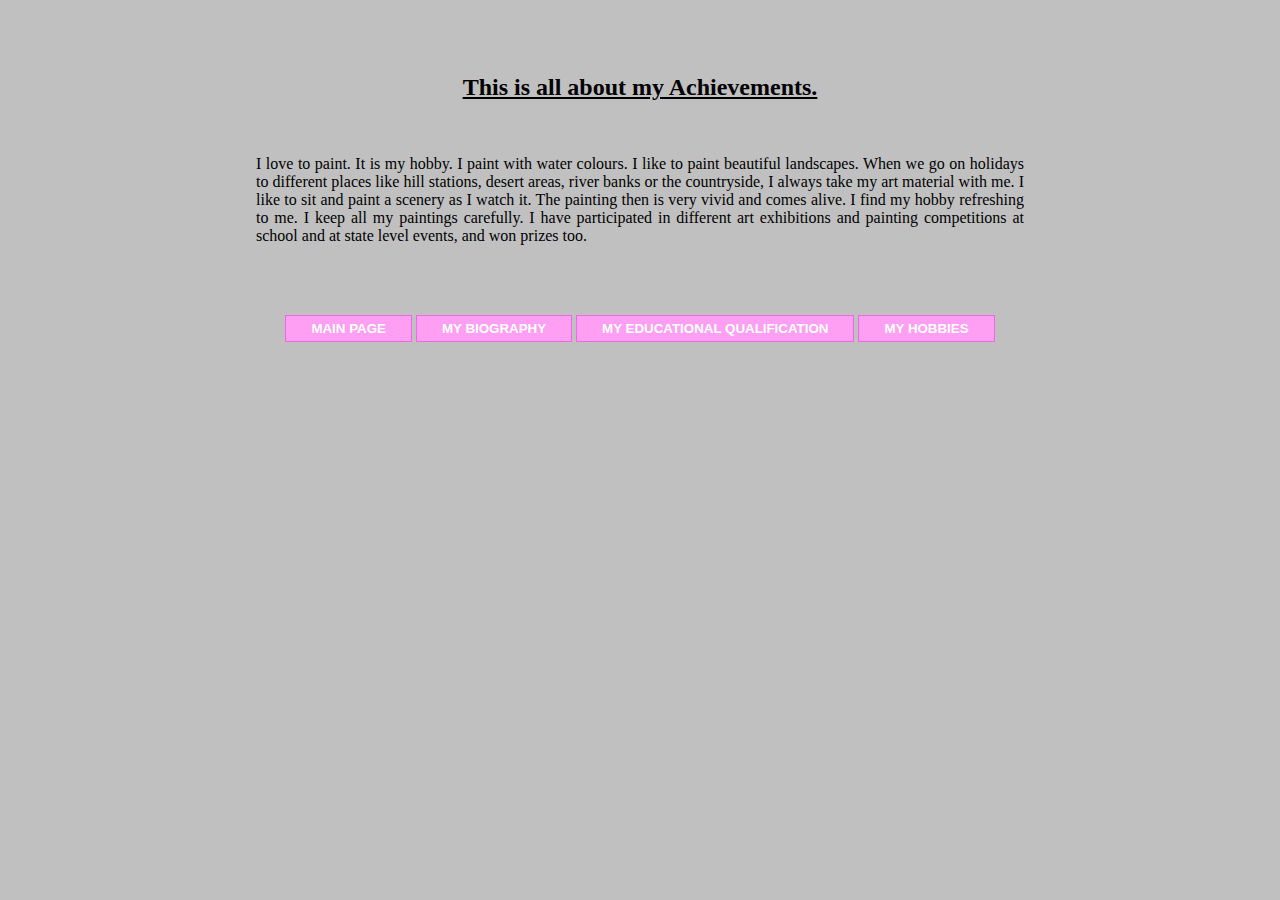
<file: acheivment.html>
<!DOCTYPE html>
<html>
<head>
	<title>My Achivements</title>
	<link rel="stylesheet" type="text/css" href="style.css">
</head>
<body style="width: 60%; margin: 0 auto;">
	<br><br><br>
	<center>
		<h2><u>This is all about my Achievements.</u></h2>
		<br>
		<p style="text-align: justify;">
			I love to paint. It is my hobby. I paint with water colours. I like to paint beautiful landscapes. When we go on holidays to different places like hill stations, desert areas, river banks or the countryside, I always take my art material with me. I like to sit and paint a scenery as I watch it. The painting then is very vivid and comes alive. I find my hobby refreshing to me. I keep all my paintings carefully. I have participated in different art exhibitions and painting competitions at school and at state level events, and won prizes too.
		</p>
	</center>

	<br><br><br>

	<center>
		<a href="home.html"><button style="cursor: pointer;">Main Page</button></a>
		<a href="profile.html"><button style="cursor: pointer;">My Biography</button></a>
		<a href="educational.html"><button style="cursor: pointer;">My Educational Qualification</button></a>
		<a href="hobby.html"><button style="cursor: pointer;">My Hobbies</button></a>
	</center>
</body>
</html>
</file>
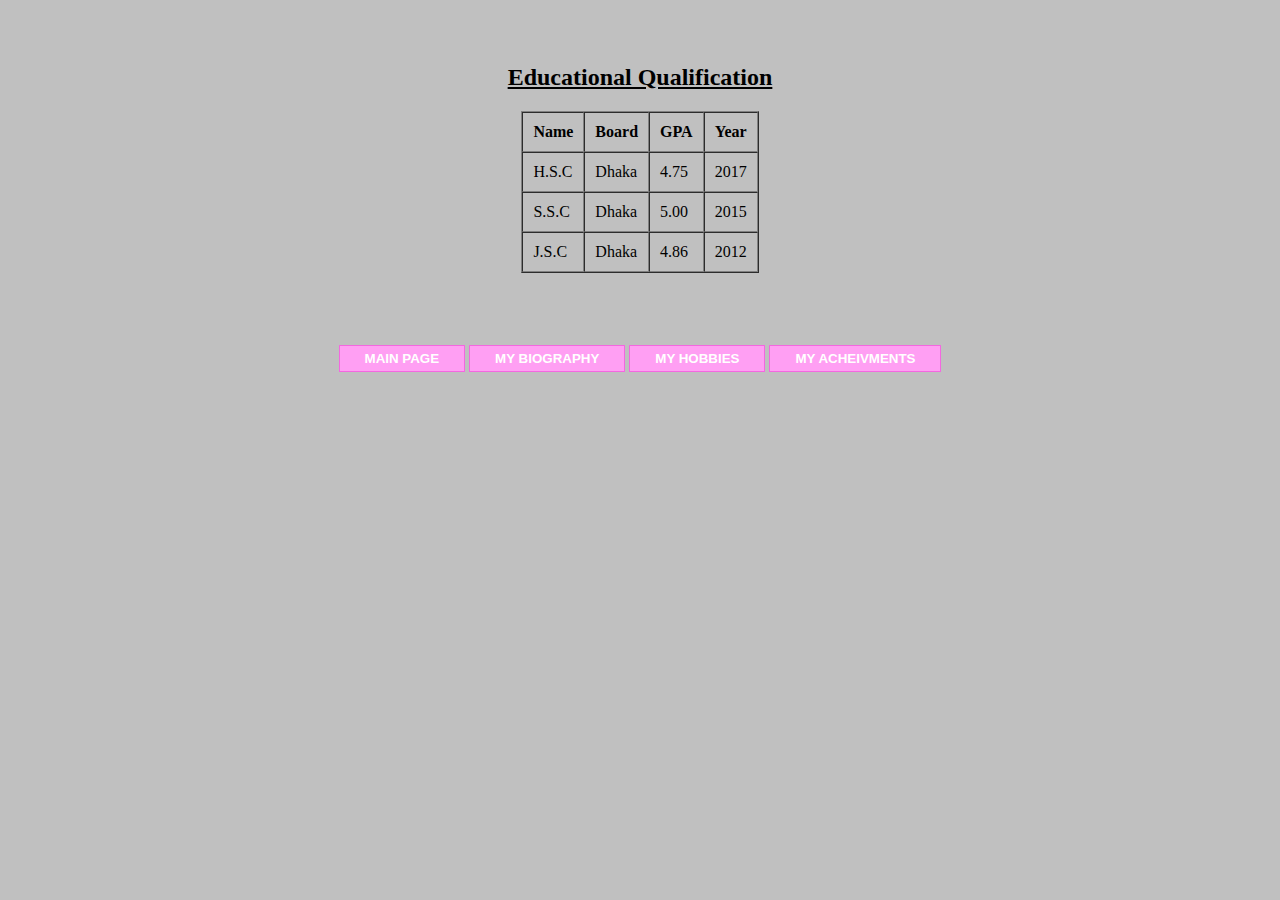
<file: educational.html>
<!DOCTYPE html>
<html>
<head>
	<title>Educational Qualification</title>
	<link rel="stylesheet" type="text/css" href="style.css">
</head>
<body>
	<center>
		<br><br>
		<h2><u>Educational Qualification</u></h2>
		<tr style="margin-top: -145px;">
			<td>
				<table border="1" cellspacing="0" cellpadding="10">
					<tr>
						<th>Name</th>
						<th>Board</th>
						<th>GPA</th>
						<th>Year</th>
					</tr>

					<tr>
						<td>H.S.C</td>
						<td>Dhaka</td>
						<td>4.75</td>
						<td>2017</td>
					</tr>

					<tr>
						<td>S.S.C</td>
						<td>Dhaka</td>
						<td>5.00</td>
						<td>2015</td>
					</tr>

					<tr>
						<td>J.S.C</td>
						<td>Dhaka</td>
						<td>4.86</td>
						<td>2012</td>
					</tr>
				</table>
			</td>
		</tr>
	</center>
	<br><br><br><br>
	<center>
		<a href="index.html"><button style="cursor: pointer;">Main Page</button></a>
		<a href="profile.html"><button style="cursor: pointer;">My Biography</button></a>
		<a href="hobby.html"><button style="cursor: pointer;">My Hobbies</button></a>
		<a href="acheivment.html"><button style="cursor: pointer;">My Acheivments</button></a>
	</center>
</body>
</html>
</file>
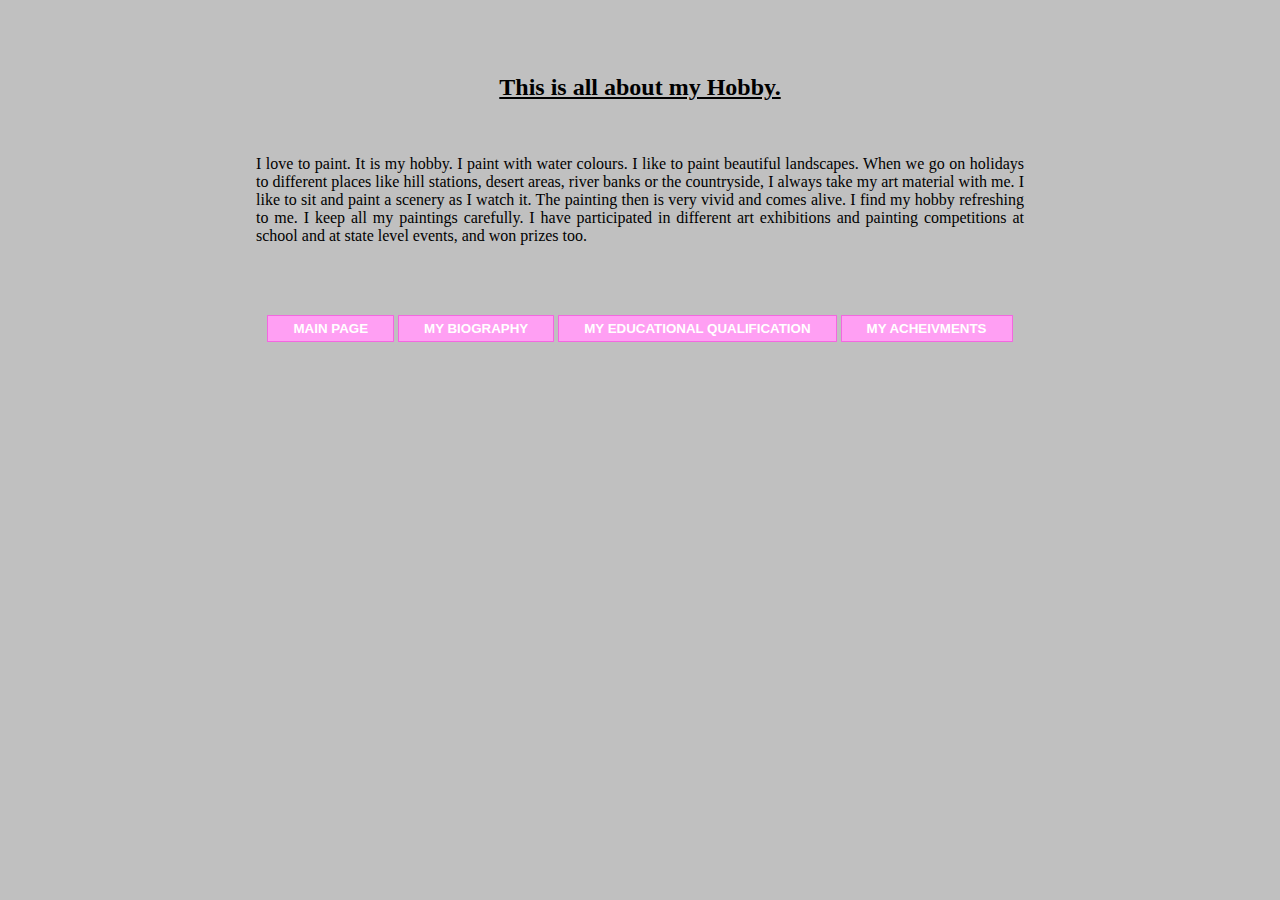
<file: hobby.html>
<!DOCTYPE html>
<html>
<head>
	<title>My Hobbies</title>
	<link rel="stylesheet" type="text/css" href="style.css">
</head>
<body>
<body style="width: 60%; margin: 0 auto;">
	<br><br><br>
	<center>
		<h2><u>This is all about my Hobby.</u></h2>
		<br>
		<p style="text-align: justify;">
			I love to paint. It is my hobby. I paint with water colours. I like to paint beautiful landscapes. When we go on holidays to different places like hill stations, desert areas, river banks or the countryside, I always take my art material with me. I like to sit and paint a scenery as I watch it. The painting then is very vivid and comes alive. I find my hobby refreshing to me. I keep all my paintings carefully. I have participated in different art exhibitions and painting competitions at school and at state level events, and won prizes too.
		</p>
	</center>

	<br><br><br>

	<center>
		<a href="index.html"><button style="cursor: pointer;">Main Page</button></a>
		<a href="profile.html"><button style="cursor: pointer;">My Biography</button></a>
		<a href="educational.html"><button style="cursor: pointer;">My Educational Qualification</button></a>
		<a href="acheivment.html"><button style="cursor: pointer;">My Acheivments</button></a>
	</center>
</body>
</html>
</file>
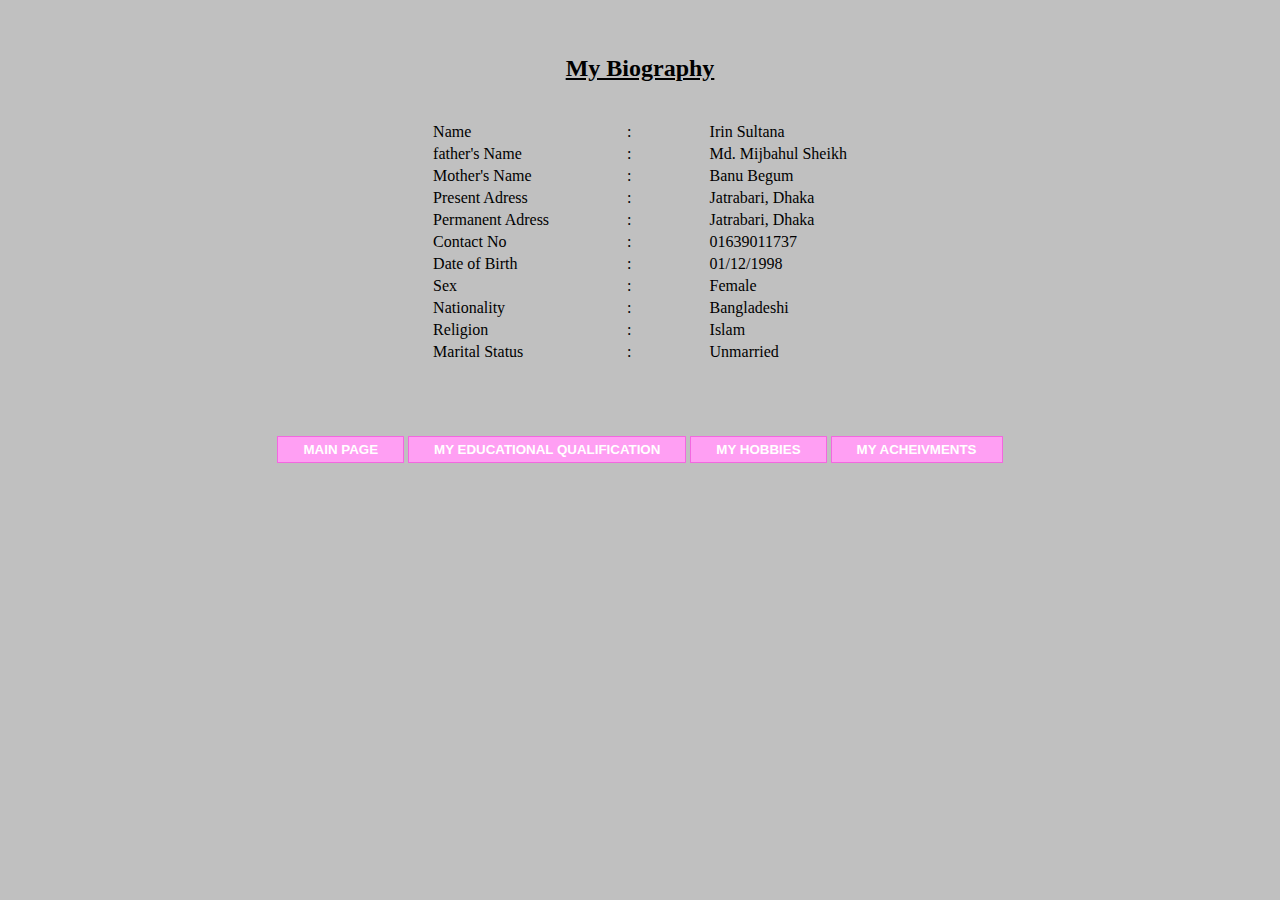
<file: profile.html>
<!DOCTYPE html>
<html>
<head>
	<title>My Full Biography</title>
	<link rel="stylesheet" type="text/css" href="style.css">
</head>
<body>
	<center style="margin-top: 55px;">
		<h2><u>My Biography</u></h2>
		<br>
		<table>
			<tr>
				<td>Name</td>
				<td style="padding-left: 75px; padding-right: 75px;">:</td>
				<td>Irin Sultana</td>
			</tr>

			<tr>
				<td>father's Name</td>
				<td style="padding-left: 75px; padding-right: 75px;">:</td>
				<td>Md. Mijbahul Sheikh</td>
			</tr>

			<tr>
				<td>Mother's Name</td>
				<td style="padding-left: 75px; padding-right: 75px;">:</td>
				<td>Banu Begum</td>
			</tr>

			<tr>
				<td>Present Adress</td>
				<td style="padding-left: 75px; padding-right: 75px;">:</td>
				<td>Jatrabari, Dhaka</td>
			</tr>

			<tr>
				<td>Permanent Adress</td>
				<td style="padding-left: 75px; padding-right: 75px;">:</td>
				<td>Jatrabari, Dhaka</td>
			</tr>

			<tr>
				<td>Contact No</td>
				<td style="padding-left: 75px; padding-right: 75px;">:</td>
				<td>01639011737</td>
			</tr>

			<tr>
				<td>Date of Birth</td>
				<td style="padding-left: 75px; padding-right: 75px;">:</td>
				<td>01/12/1998</td>
			</tr>

			<tr>
				<td>Sex</td>
				<td style="padding-left: 75px; padding-right: 75px;">:</td>
				<td>Female</td>
			</tr>

			<tr>
				<td>Nationality</td>
				<td style="padding-left: 75px; padding-right: 75px;">:</td>
				<td>Bangladeshi</td>
			</tr>

			<tr>
				<td>Religion</td>
				<td style="padding-left: 75px; padding-right: 75px;">:</td>
				<td>Islam</td>
			</tr>

			<tr>
				<td>Marital Status</td>
				<td style="padding-left: 75px; padding-right: 75px;">:</td>
				<td>Unmarried</td>
			</tr>
		</table>
	</center>
	<br><br><br><br>
	<center>
		<a href="index.html"><button style="cursor: pointer;">Main Page</button></a>
		<a href="educational.html"><button style="cursor: pointer;">My Educational Qualification</button></a>
		<a href="hobby.html"><button style="cursor: pointer;">My Hobbies</button></a>
		<a href="acheivment.html"><button style="cursor: pointer;">My Acheivments</button></a>
	</center>
</body>
</html>
</file>
<file: style.css>
body {
	background-color: silver;
}

a button {
	padding: 5px 25px;
	background-color: #ff9ff3;
	color: white;
	text-transform: uppercase;
	font-weight: bold;
	border: 1px solid #f368e0;
	
	transition: .5s all ease;
}

button:hover {
	background-color: #f368e0;
	color: black;
	border: 1px solid #ff9ff3;
	
	transition: .5s all ease;
}
</file>
